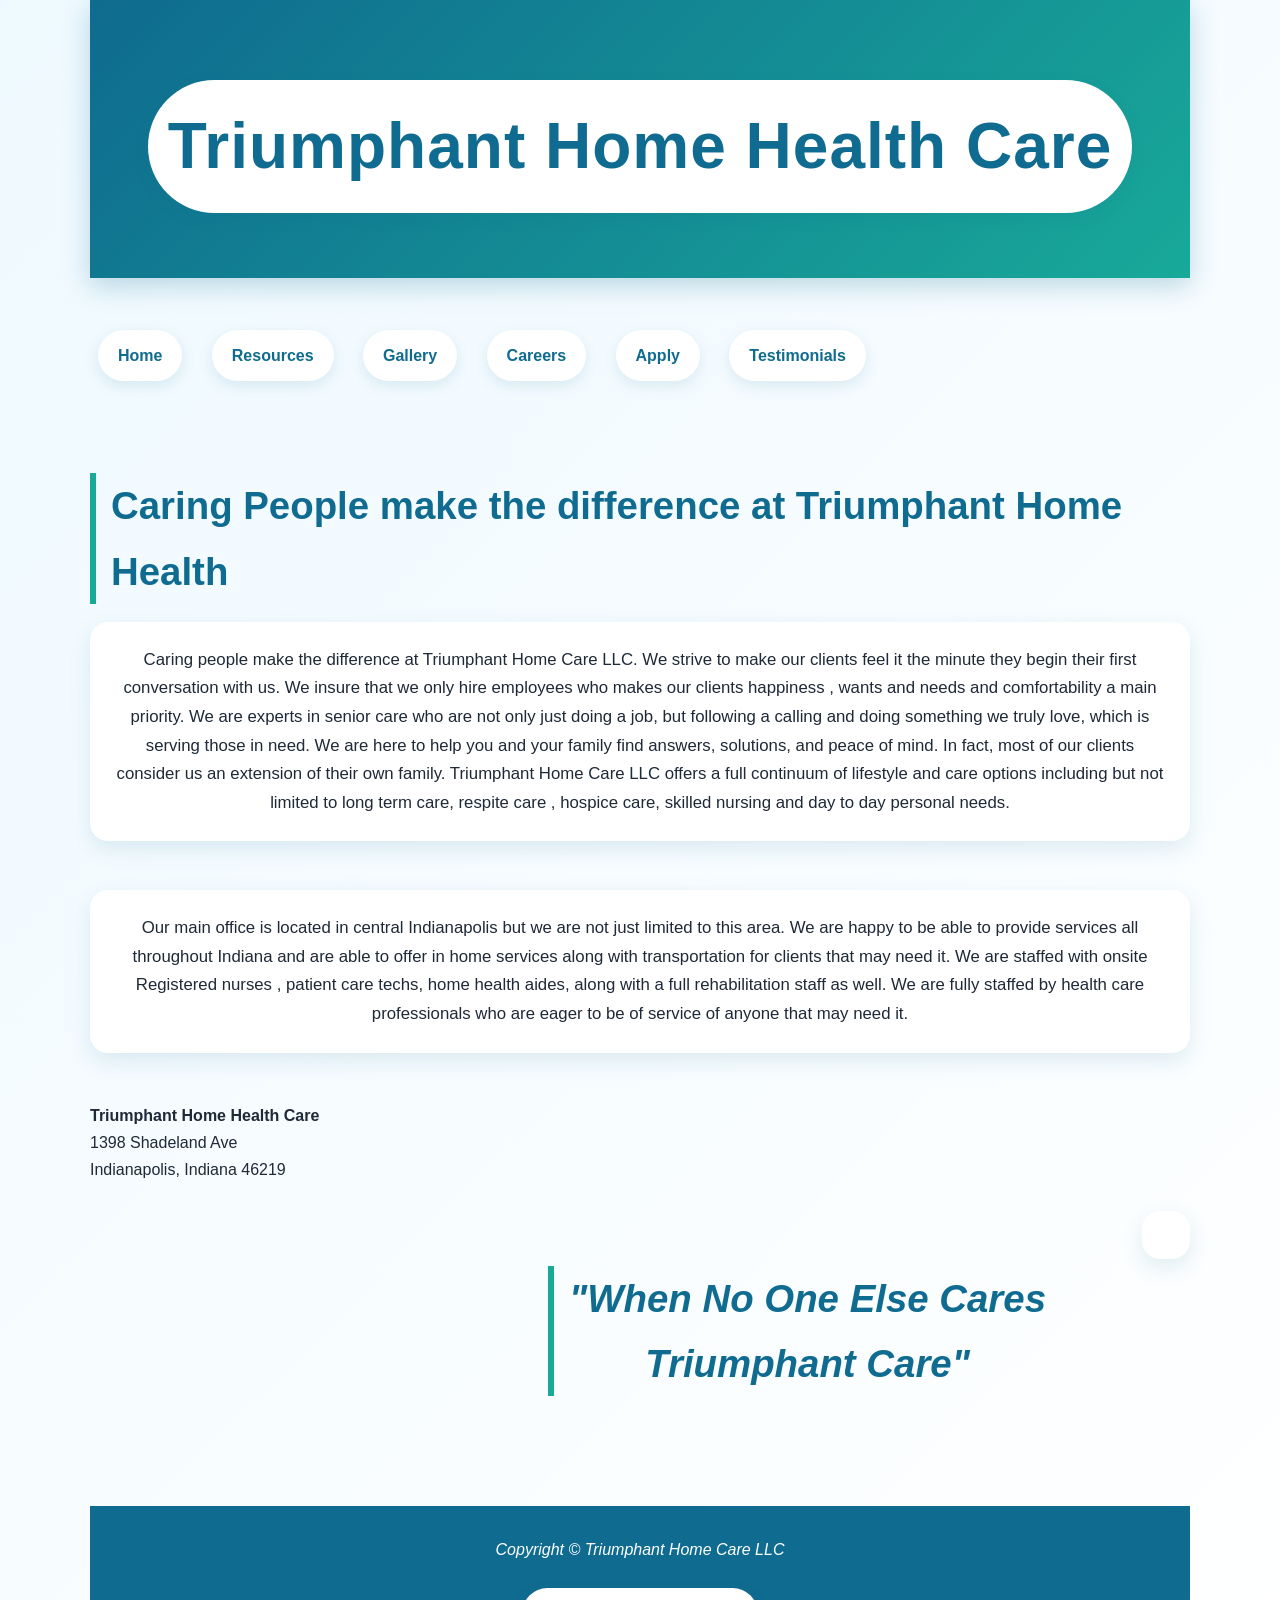
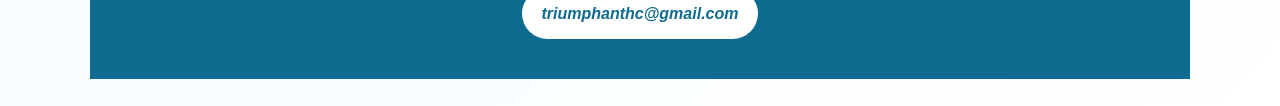
<file: index.html>
<!DOCTYPE html >
<title lang="en">Triumphant Home</title>
 <link href="triumphant.css"
 rel="stylesheet">
 <link rel="stylesheet" href="https://fonts.googleapis.com/css?family=Sofia">
 <div class="wrapper">
 

<header><h1 class="header"> <a href="index.html" style="font-family:sans-serif">Triumphant Home Health Care</a></h1> </header><br>

<nav class="nav2">
    
    <b><a href="index.html">Home</a></b>
    &nbsp;
    <b><a href="resources.html">Resources</a></b>
    &nbsp;
    <b><a href="gallery.html">Gallery</a></b>
    &nbsp;
    <b><a href="careers.html" class="dropdown">Careers</a></b>
    &nbsp;
    <b><a href="apply.html" >
    Apply</a></b>
    &nbsp;
   <b> <a href="testimonial.html" >
        Testimonials</a></b>
    
</nav>
<br>

    

<main class="main">
<h2 class="maintext">Caring People make the difference at Triumphant Home Health</h2>
<P style="text-align: center;">Caring people make the difference at Triumphant Home Care LLC. We strive to make our clients feel it the minute they begin their first conversation with us. We insure that we only hire employees who makes our clients happiness  , wants and needs and comfortability a main priority. We are experts in senior care who are not only just doing a job, but following a calling and doing something we truly love, which is serving those in need. We are here to help you and your family find answers, solutions, and peace of mind. In fact, most of our clients consider us an extension of their own family. Triumphant Home Care LLC offers a full continuum of lifestyle and care options including but not limited to long term care, respite care , hospice care, skilled nursing and day to day personal needs.</P><br>
<div class="homepic"></div>
<p style="text-align: center;">Our main office is located in central Indianapolis but we are not just limited to this area. We are happy to be able to provide services all throughout Indiana and are able to offer in home services along with transportation for clients that may need it. We are staffed with onsite Registered nurses , patient care techs, home health aides, along with a full rehabilitation staff as well. We are fully staffed by health care professionals who are eager to be of service of anyone that may need it.</p>

<br><strong class="">Triumphant Home Health Care</strong>
<br>1398 Shadeland Ave
<br>Indianapolis, Indiana 46219

<br><br>

<p style="float: right;"></p>
<iframe   src="https://www.google.com/maps/embed?pb=!1m14!1m8!1m3!1d12263.544795731648!2d-86.0459272!3d39.7871092!3m2!1i1024!2i768!4f13.1!3m3!1m2!1s0x886b4f03bc33f451%3A0x2064fe43d3a5bdc0!2sJustus!5e0!3m2!1sen!2sus!4v1677800314769!5m2!1sen!2sus" width="250" height="200" style="border:0;" allowfullscreen="" referrerpolicy="no-referrer-when-downgrade" ></iframe>
<h2 class="h2" style="float: right;text-align: center; color: #0f6b8 ;padding-right: 2.5em;"><em>"When No One Else Cares <br> Triumphant Care"<em></h2>
</main>

<br>
<footer class="footer">Copyright © Triumphant Home Care LLC
<br><a href="mailto:triumphanthc@gmail.com"><i>triumphanthc@gmail.com</i></a>

</footer><br>


 </div>
</file>
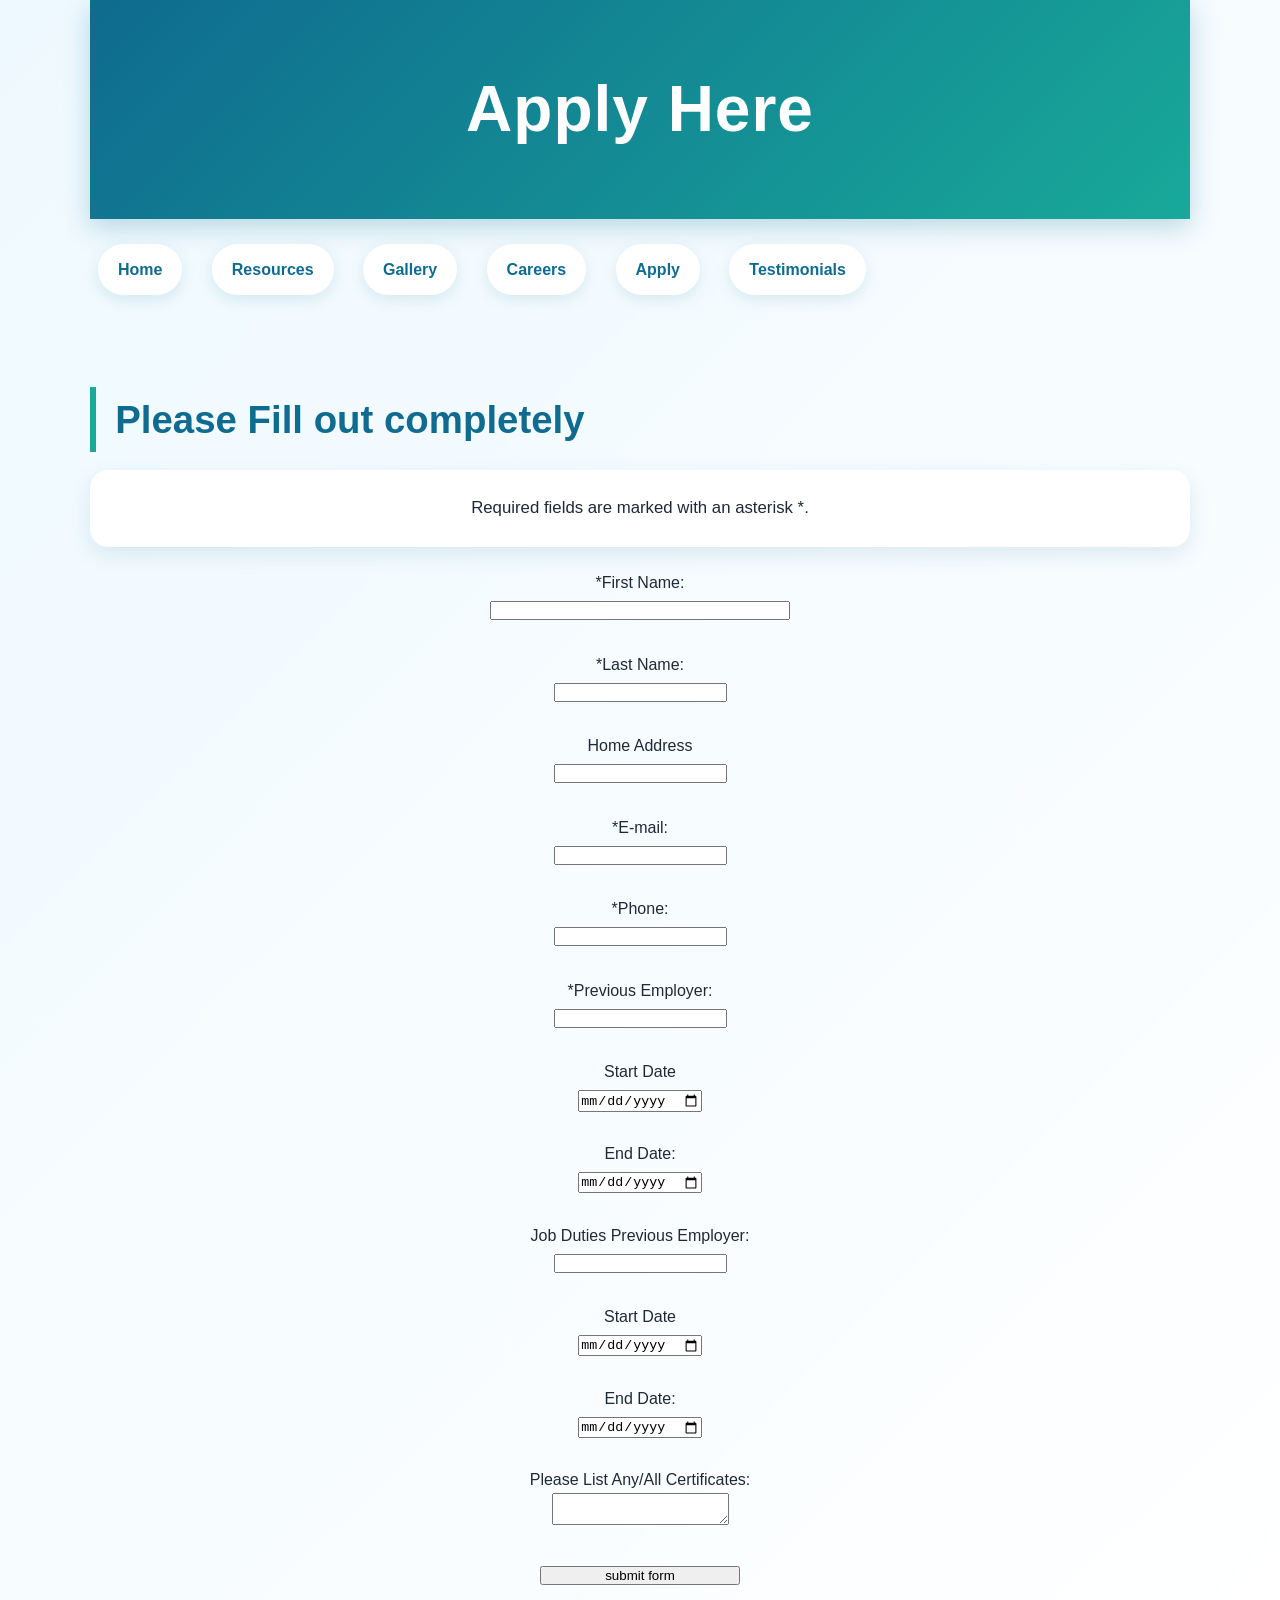
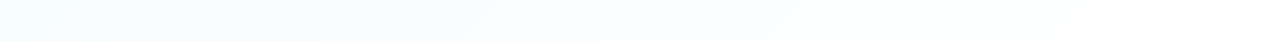
<file: apply.html>
<!DOCTYPE html>
<head>
<title>Triumphant::Apply</title>
</head>
<body>
<div class="wrapper">
<h1 style="text-align: center;" class="header">Apply Here</h1>
<link href="triumphant.css" rel="stylesheet">
<nav class="nav2">
    
    <b><a href="index.html">Home</a></b>
    &nbsp;
    <b><a href="resources.html">Resources</a></b>
    &nbsp;
    <b><a href="gallery.html">Gallery</a></b>
    &nbsp;
    <b><a href="careers.html" class="dropdown">Careers</a></b>
    &nbsp;
    <b><a href="apply.html" >
    Apply</a></b>
    &nbsp;
    <b><a href="testimonial.html" >
        Testimonials</a></b>
    
</nav>
<br>

  <main class="main">  
<h2 style="padding-left: .5em;">Please Fill out completely</h2>


<form method="post" style="text-align: center;">

    <p>Required fields are marked with an asterisk &#42;.</p>
    
    
    
<label for="myFName" >*First Name:</label><br>
    
    <input style="width: 300px;" type="text" name="myFName" id="myFName"
    
    required="required"><br><br>
    
    
    
<label for="myLName">*Last Name:</label><br>
    
    <input type="text" name="myLName" 
    
    required="required"><br><br>

    

<label for="myAddress">Home Address</label><br>

<input type="text" name="myAddress" ><br><br>

<label for="myEmail">*E-mail:</label><br>
    
    <input type="email" name="myEmail" 
    
    required="required"><br><br>

    
    
<label  for="myPhone">*Phone:</label><br>
    
    <input type="tel" name="myPhone"  max="10" 
    
    required="required"
    pattern="\d{1-10}"><br><br>


<label for="myDate"> *Previous Employer: </label><br>

<input type="text"><br><br> 

<label>Start Date</label><br>
    <input type="date" name="myDate"> <br><br>

<label for="myDep">End Date:</label><br>
    <input type="date" name="myDep" id="myDep"  required="required"><br><br>

<label for="myDuties">Job Duties </label>



    <label for="myDate"> Previous Employer: </label><br>

    <input type="text"><br><br> 
    
    <label>Start Date</label><br>
        <input type="date" name="myDate"> <br><br>
    
    <label for="myDate">End Date:</label><br>
        <input type="date" name="myDep" id="myDep"  required="required"><br><br>
    

    
<label for="Comment">Please List Any/All Certificates:</label><br>
    
<textarea name="Comment" id="myComment" cols="20" rows="2"
    
    required="required">
</textarea><br><br>
    
 <input  type="submit" value="submit form" style="width: 200px;">
    
</form>
<br><br>
  </main>

</div>
</body>
</file>
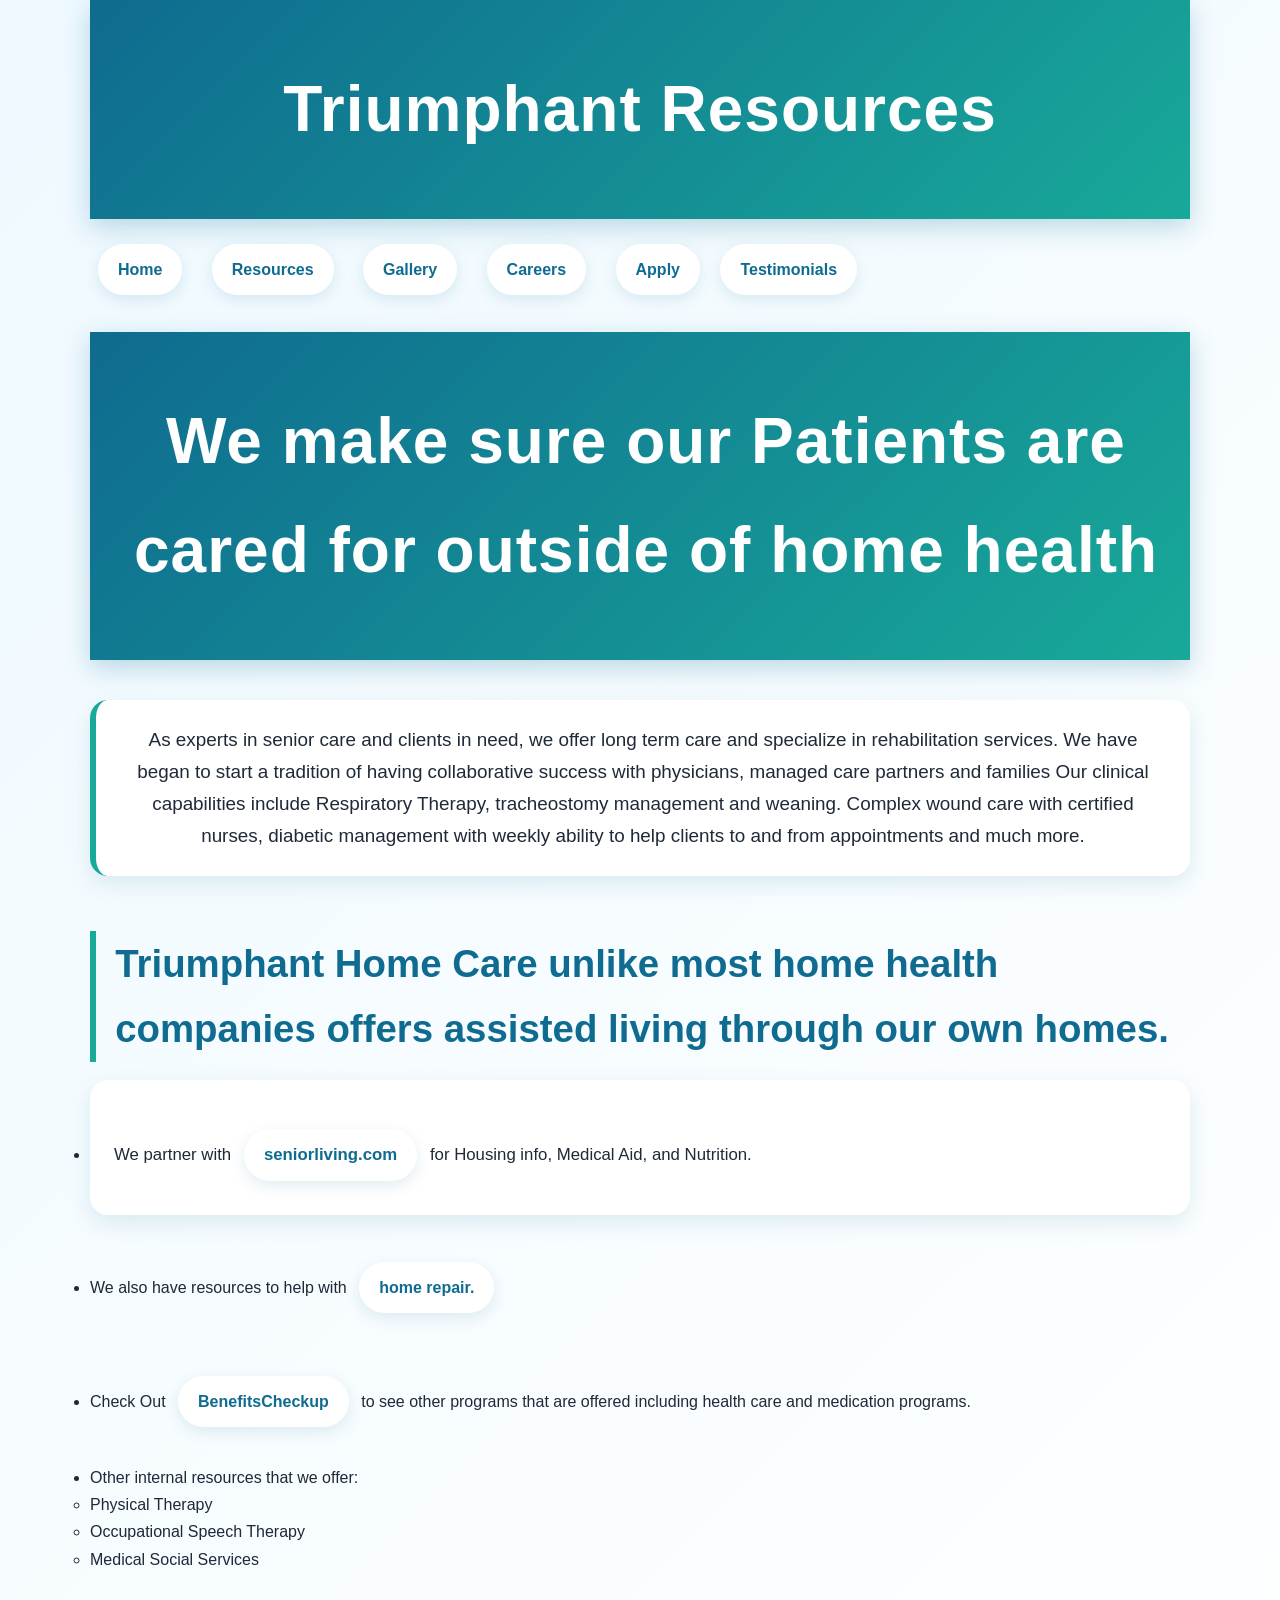
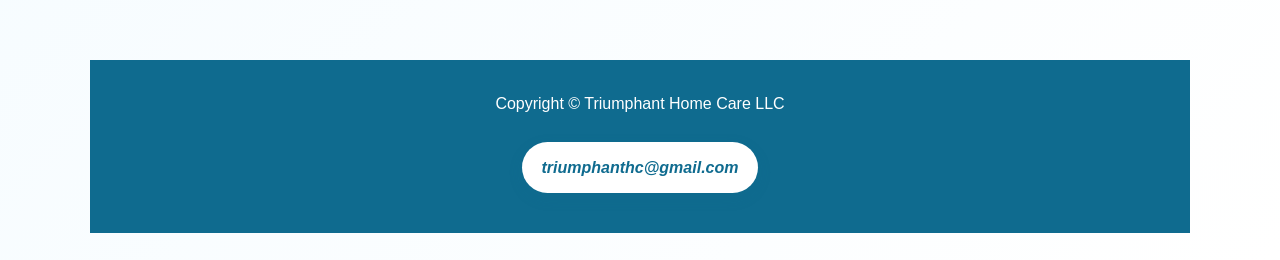
<file: resources.html>
<!DOCTYPE html>
<link href="triumphant.css" rel="stylesheet">
<title>Triumphant Home Care</title>
<div class="wrapper">
<h1 class="header">Triumphant Resources</h1>
<nav class="nav2">
    <b><a href="index.html">Home</a></b>
    &nbsp;
    <b><a href="resources.html">Resources</a></b>
    &nbsp;
    <b><a href="gallery.html">Gallery</a></b>
    &nbsp;
    <b><a href="careers.html" class="dropdown">Careers</a></b>
    &nbsp;
    <b><a href="apply.html" >
    Apply</a></b>

    <b><a href="testimonial.html" >
    Testimonials</a></b>
</nav>
<br>

<main class="main">
<h1 class="maintext" style="padding-left: .5em;">We make sure our Patients are cared for outside of home health</h1>
<p style="text-align: center;">As experts in senior care and clients in need, we offer long term care and specialize in rehabilitation services. We have began to start a tradition of having collaborative success with physicians, managed care partners and families Our clinical capabilities include Respiratory Therapy, tracheostomy management and weaning. Complex wound care with certified nurses, diabetic management with weekly ability to help clients to and from appointments and much more.</p>
<h2 class="maintext" style="padding-left: .5em;">Triumphant Home Care unlike most home health companies offers assisted living through our own homes.</h2>
<ul>
<li>
<p>We partner with <a href="https://www.seniorliving.org/research/government-aid/">seniorliving.com</a> for  Housing info, Medical Aid, and Nutrition.</p>
</li>
<li>We also have resources to help with <a href="https://www.rd.usda.gov/programs-services/single-family-housing-programs/single-family-housing-repair-loans-grants">home repair.</a></li><br>
<li>Check Out <a href="https://benefitscheckup.org/">BenefitsCheckup</a> to see other programs that are offered including health care and medication programs. </li><br>
<li>Other internal resources that we offer:</li>
<ul>
    <li>Physical Therapy</li>
    <li>Occupational Speech Therapy</li>
    <li>Medical Social Services </li>
</ul>
</li>
</ul>
</ul>
</main><br>

<footer class="footer">Copyright © Triumphant Home Care LLC
    <br><a href="mailto:triumphanthc@gmail.com"><i>triumphanthc@gmail.com</i></a>
    </footer><br>
</div>
</file>
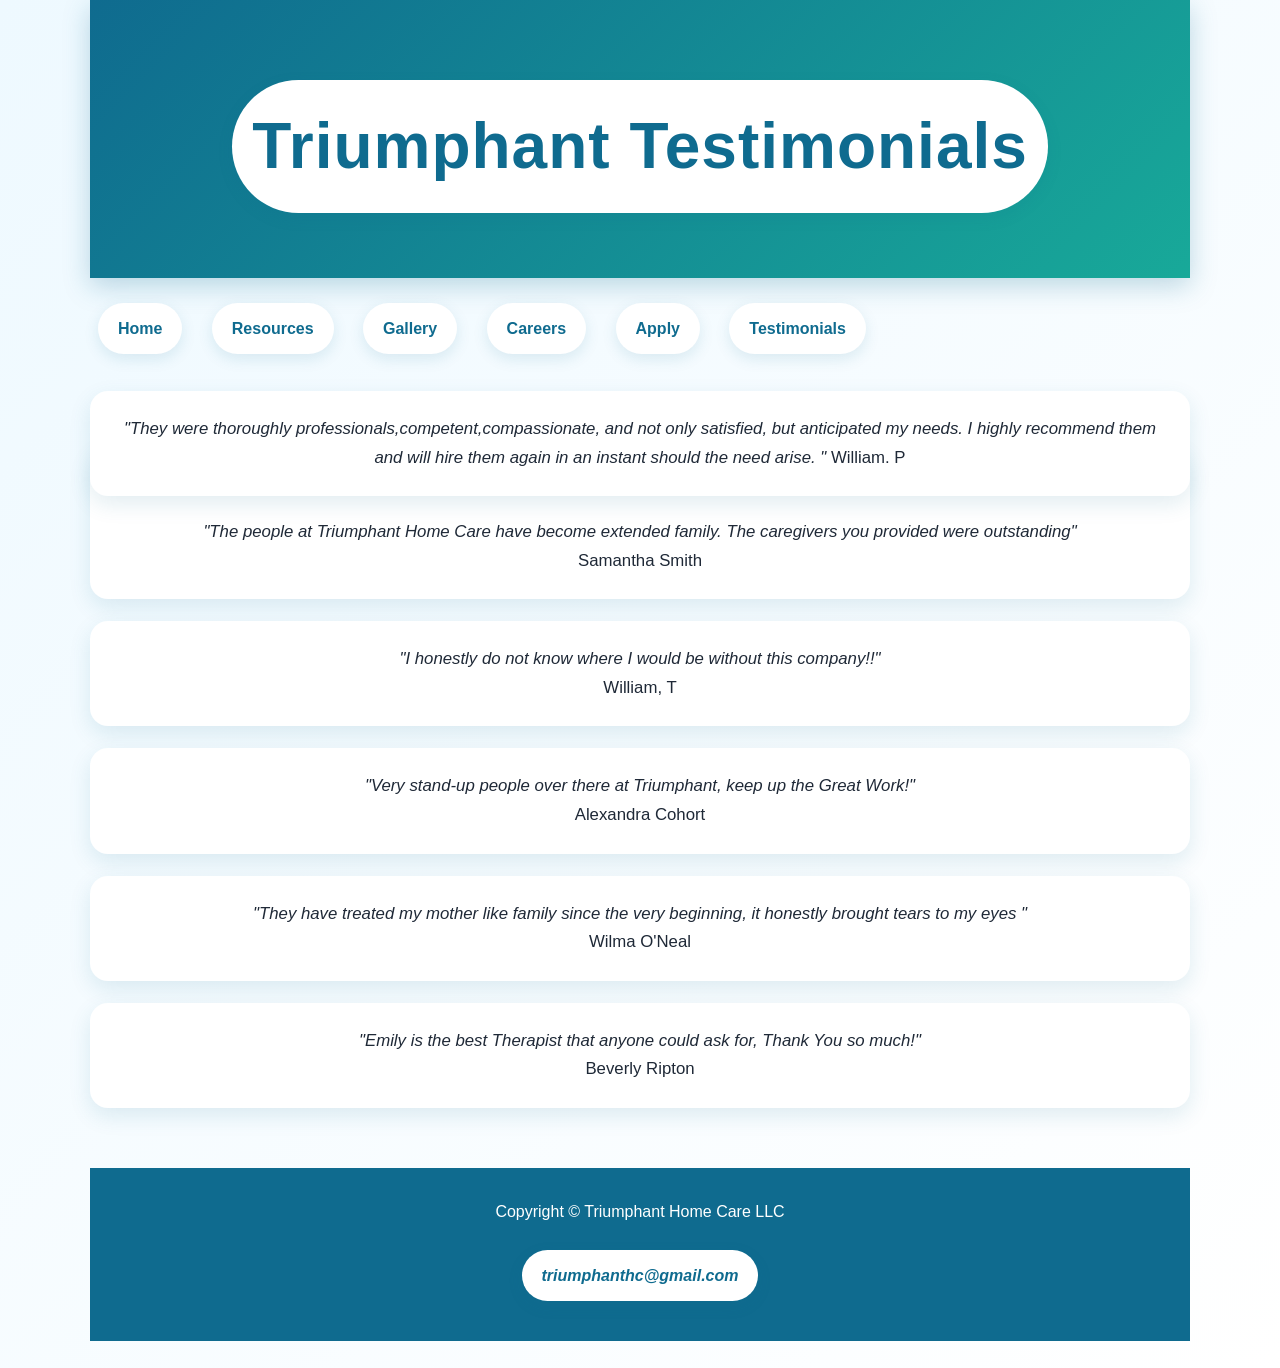
<file: testimonial.html>
<!DOCTYPE html>
<title>Triumphant Home</title>
 <link href="triumphant.css"
 rel="stylesheet">
 
 <div class="wrapper">
 <body>

<header><h1 class="header"> <a href="index.html">Triumphant Testimonials</a></h1></header>

<nav class="nav2">
    
    <b><a href="index.html">Home</a></b>
    &nbsp;
    <b><a href="resources.html">Resources</a></b>
    &nbsp;
    <b><a href="gallery.html">Gallery</a></b>
    &nbsp;
    <b><a href="careers.html" class="dropdown">Careers</a></b>
    &nbsp;
    <b><a href="apply.html" >
    Apply</a></b>
    &nbsp;
    <b><a href="testimonial.html" >
        Testimonials</a></b>
    
</nav>
<br>
<main class="main">
<p style="float: left; text-align:center ; "><em>"They were thoroughly professionals,competent,compassionate, and not only satisfied, but anticipated my needs. I highly recommend them and will hire them again in an instant should the need arise. " 
</em>William. P</p>
<br><br>

<p style="text-align: center;"><em>"The people at Triumphant Home Care have become extended family. The caregivers you provided were outstanding"</em><br>Samantha Smith</p>
<p style="text-align: center;"><em>"I honestly do not know where I would be without this company!!"</em><br>William, T</p>

<p style="text-align: center;"><em>"Very stand-up people over there at Triumphant, keep up the Great Work!"</em><br>Alexandra Cohort</p>

<p style="text-align: center;"><em>"They have treated my mother like family since the very beginning, it honestly brought tears to my eyes "</em><br>Wilma O'Neal</p>

<p style="text-align: center;"><em>"Emily is the best Therapist that anyone could ask for, Thank You so much!"</em><br>Beverly Ripton</p>

</main>


<footer class="footer">Copyright © Triumphant Home Care LLC
    <br><a href="mailto:triumphanthc@gmail.com"><i>triumphanthc@gmail.com</i></a>

    </footer><br>
</file>
<file: triumphant.css>
* {
  margin: 0;
  padding: 0;
  box-sizing: border-box;
}

body {
  font-family: "Segoe UI", Arial, sans-serif;
  background: linear-gradient(135deg, #eef9ff, #ffffff);
  color: #1f2937;
  line-height: 1.7;
}

/* Main page spacing */
body > * {
  max-width: 1100px;
  margin-left: auto;
  margin-right: auto;
}

/* Main title */
h1 {
  max-width: none;
  background: linear-gradient(135deg, #0f6b8f, #18a999);
  color: white;
  text-align: center;
  padding: 55px 20px;
  font-size: clamp(2.2rem, 5vw, 4rem);
  letter-spacing: 1px;
  box-shadow: 0 8px 25px rgba(15, 107, 143, 0.25);
}

h2{
    margin-top: 40px;
  font-size: 1.18rem;
  border-left: 6px solid #18a999;
}

/* Navigation links */
a {
  display: inline-block;
  color: #0f6b8f;
  background: white;
  text-decoration: none;
  font-weight: 700;
  padding: 12px 20px;
  margin: 25px 8px 10px;
  border-radius: 999px;
  box-shadow: 0 5px 15px rgba(15, 107, 143, 0.12);
  transition: 0.3s ease;
}

a:hover {
  background: #18a999;
  color: white;
  transform: translateY(-3px);
}

/* Section headings */
h2 {
  color: #0f6b8f;
  font-size: clamp(1.7rem, 3vw, 2.4rem);
  margin-top: 55px;
  margin-bottom: 18px;
  border-left: 6px solid #18a999;
  padding-left: 15px;
}

/* Paragraph cards */
p {
  background: white;
  padding: 24px;
  margin-bottom: 22px;
  border-radius: 18px;
  box-shadow: 0 8px 22px rgba(15, 107, 143, 0.12);
  font-size: 1.05rem;
}

/* Make important first paragraph feel like a hero card */
h1 + p {
  margin-top: 40px;
  font-size: 1.18rem;
  border-left: 6px solid #18a999;
}

/* Footer */
footer {
  max-width: none;
  background: #0f6b8f;
  color: white;
  text-align: center;
  padding: 30px 20px;
  margin-top: 60px;
}

/* Mobile */
@media (max-width: 768px) {
  body {
    padding: 0 18px;
  }

  h1 {
    margin-left: -18px;
    margin-right: -18px;
    padding: 45px 20px;
  }

  a {
    display: block;
    text-align: center;
    margin: 12px 0;
  }

  h2 {
    margin-top: 40px;
  }

  p {
    padding: 20px;
  }

  footer {
    margin-left: -18px;
    margin-right: -18px;
  }
}
</file>
